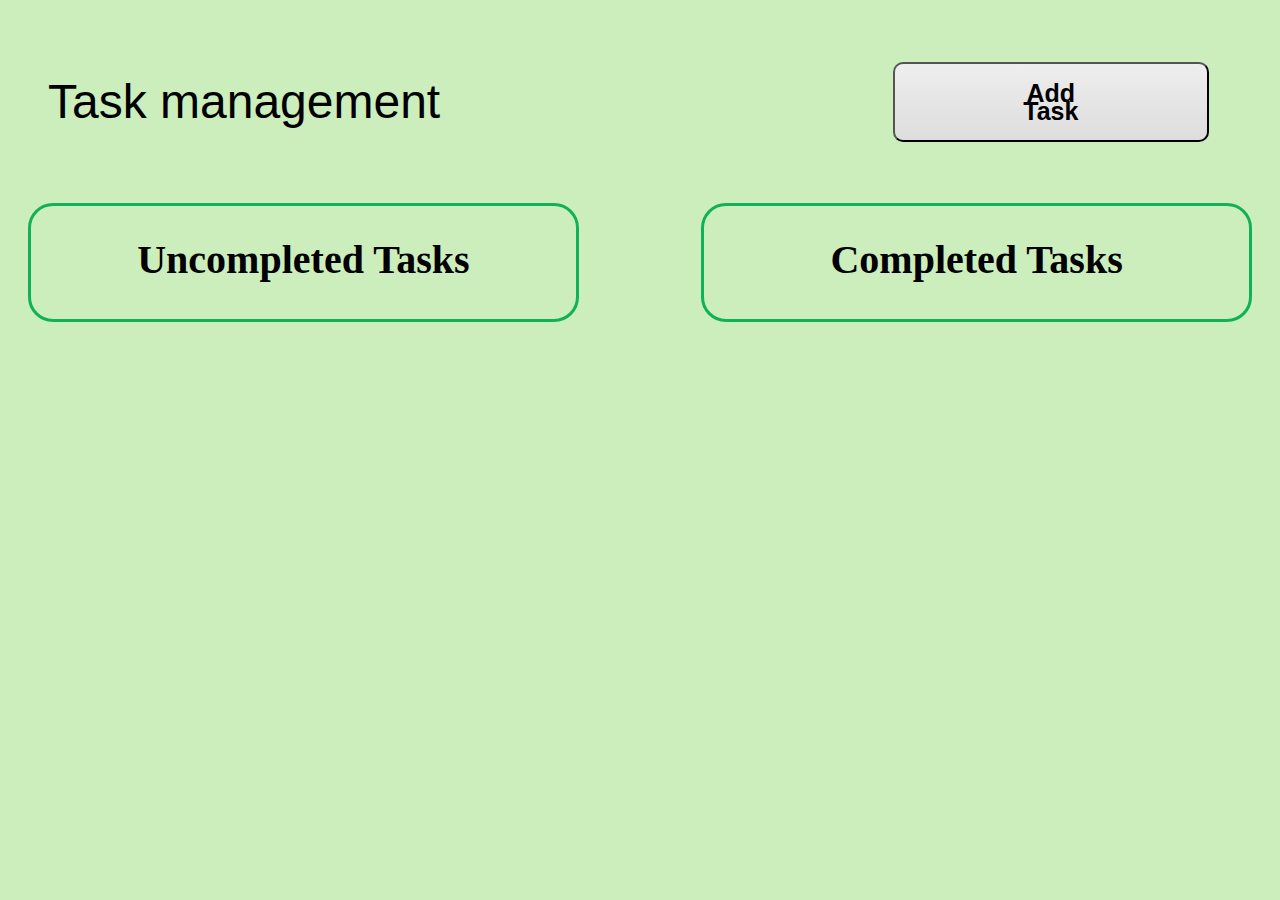
<file: index.html>
<!DOCTYPE html>
<html>
  <head>
    <title>Main page</title>
    <meta charset="UTF-8">
    <link rel="stylesheet" href="styles.css"/>
  </head>
  
  <body>
    <header> <p>
      <div class="header">
        <p class="title">Task management</p>
        <button id="openBtn" class="addBtn">Add Task</button>
      </div>
      
    </p>
  </header>
  <main>
    <div class="tasklist-container">
      <div class="task-section">
        <p class="subtitle">Uncompleted Tasks</p>
        <ul id="uncompletedTaskList"></ul>
      </div>
      <div class="literally_empty_space"></div>
      <div class="task-section">
        <p class="subtitle">Completed Tasks</p>
        <ul id="completedTaskList"></ul>
      </div>
    </div>
  </main>
    <div id="dialogContainer">
      <dialog id="addTaskDialog" class="dialog">
        <form id="taskForm" class="form">
            
              <p class="form-start">Complete the following fields:</p>
              
                <label for="name" class="name">Task name:</label>
                <input
                  type="text"
                  id="name"
                  name="name"
                  maxlength="50"
                  required
                  pattern="[a-zA-Z0-9]+[a-zA-Z0-9 ]+"
                  required
                />
             
                <label for="description" class="description">Description:</label>
                <textarea
                  id="description"
                  name="description"
                  rows="5"
                  cols="50"
                  maxlength="250"
                  required
                ></textarea>
              
                <label for="email" class="email">Assignee:</label>
                <input
                  type="email"
                  id="email"
                  name="email"
                  size="30"
                  required
                />

              <button type="submit" class ="submitBtn">Confirm</button>
              <button id="cancelBtn" form method="dialog" class="cancelBtn">Cancel</button>

        </form>
      </dialog>
    </div>
    <script src="script.js"></script>
  </body>
</html>
</file>
<file: styles.css>
body {
  background-color: #cceebc;
}

.addBtn {
  border-radius: 3px;
  padding: 20px 102px;
  border: 1 px solid #000000;
  background-image: linear-gradient(#eee, #ddd);
  font: 700 25px/18px Helvetica, arial;
  border-radius: 10px;
}
.addBtn:hover {
  background-image: linear-gradient(#feff86, #feff86);
}
.header {
  display: grid;
  grid-template-columns: 70% 25% 5%;
  align-items: center;
}
.title {
  font-size: 3rem;
  border-radius: 10px;
  padding: 10px;
  font-family: Arial, Helvetica, sans-serif;
  text-align: left;
  padding-left: 40px;
}

.subtitle {
  font-size: 2.5rem;
  text-align: center;
  margin: 10px;
  font-weight: bold;
}
.tasklist-container {
  display: grid;
  grid-template-columns: 45% 10% 45%;
  grid-template-rows: 100%;
  padding-left: 20px;
  padding-right: 20px;
  word-wrap: break-word;
}

.task-section {
  font-size: 1rem;
  border: 3px solid #11b159;
  border-radius: 25px;
  padding: 20px;
}

.task {
  word-wrap: break-word;
  font-size: 1.5rem;
}

.deleteBtn {
  border-radius: 3px;
  padding: 7px 12px;
  border: 1 px solid #000000;
  background-image: linear-gradient(#eee, #ddd);
  font: 700 13px/18px Helvetica, arial;
  border-radius: 10px;
}

.deleteBtn:hover {
  background-image: linear-gradient(#fa8888, #fa8888);
}

.editBtn {
  border-radius: 3px;
  padding: 7px 12px;
  border: 1 px solid #000000;
  background-image: linear-gradient(#eee, #ddd);
  font: 700 13px/18px Helvetica, arial;
  border-radius: 10px;
}

.editBtn:hover {
  background-image: linear-gradient(#feff86, #feff86);
}

.completeBtn {
  border-radius: 3px;
  padding: 7px 12px;
  border: 1 px solid #000000;
  background-image: linear-gradient(#eee, #ddd);
  font: 700 13px/18px Helvetica, arial;
  border-radius: 10px;
}

.completeBtn:hover {
  background-image: linear-gradient(#a5f158, #a5f158);
}

.dialog {
  width: 30%;
  height: 45%;
  background-color: #e3f2c1;
  border-radius: 10px;
  padding: 1%;
}

.form {
  width: 100%;
  height: 100%;
  display: flex;
  flex-direction: column;
  justify-content: space-evenly;
}

.form-start {
  font-size: 2rem;
  margin: 0%;
}

.name {
  font-family: Arial, Helvetica, sans-serif;
  font-size: 1.5rem;
}

.description {
  font-family: Arial, Helvetica, sans-serif;
  font-size: 1.5rem;
}

.email {
  font-family: Arial, Helvetica, sans-serif;
  font-size: 1.5rem;
}

.submitBtn {
  border-radius: 3px;
  padding: 7px 12px;
  border: 1 px solid #000000;
  background-image: linear-gradient(#eee, #ddd);
  font: 700 13px/18px Helvetica, arial;
  border-radius: 10px;
}

.submitBtn:hover {
  background-image: linear-gradient(#a5f158, #a5f158);
}

.cancelBtn {
  border-radius: 3px;
  padding: 7px 12px;
  border: 1 px solid #000000;
  background-image: linear-gradient(#eee, #ddd);
  font: 700 13px/18px Helvetica, arial;
  border-radius: 10px;
}

.cancelBtn:hover {
  background-image: linear-gradient(#fa8888, #fa8888);
}
</file>
